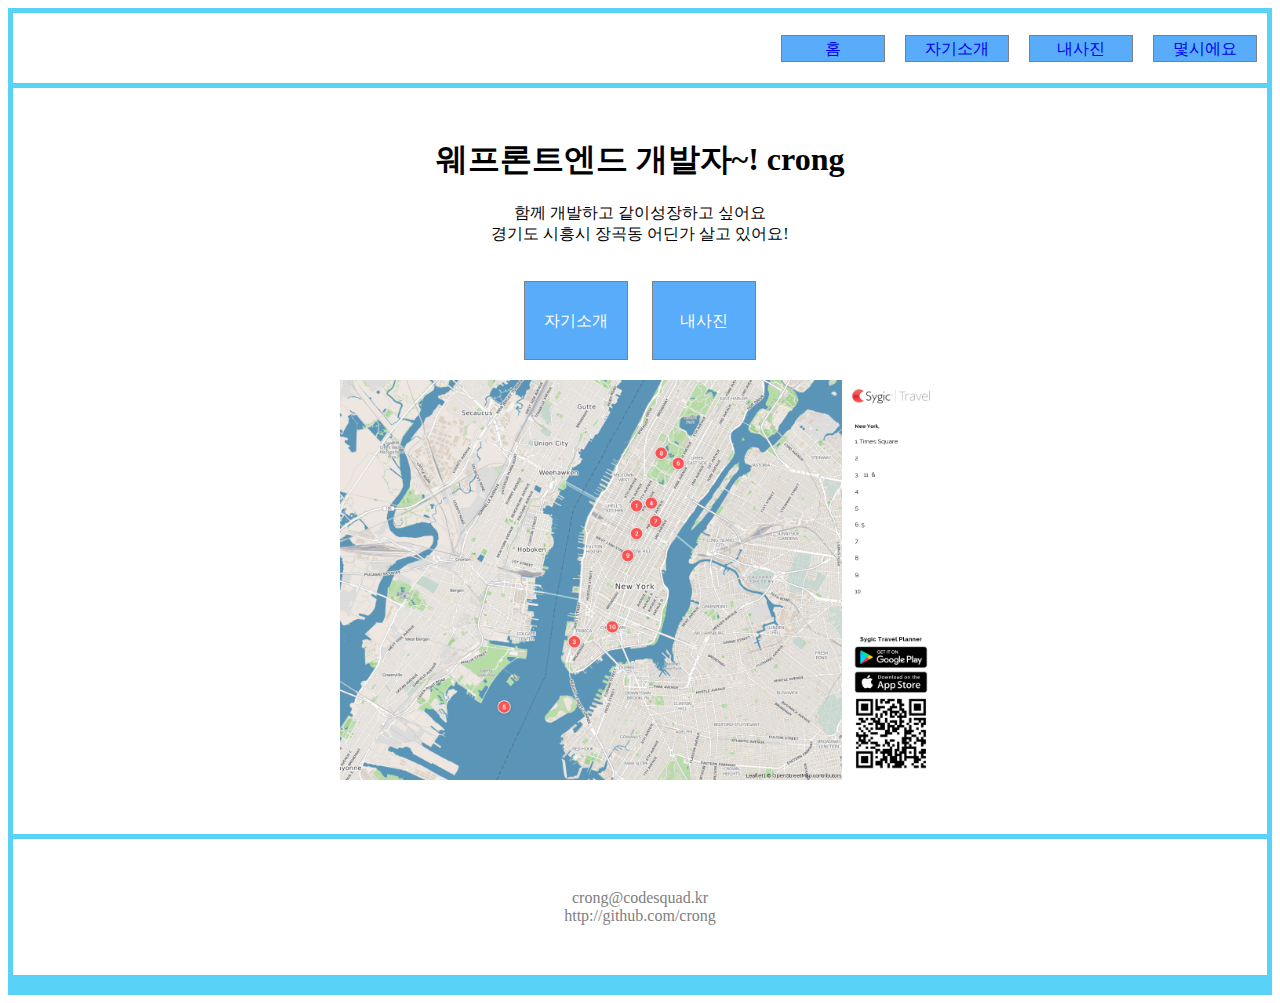
<file: pjt1/2019_2nd_intern/WebContent/index.html>
<!DOCTYPE html>
<html>
<head>

<meta charset="UTF-8">
<title>Index</title>
<link href="css/index.css" rel="stylesheet" type="text/css" />
<link href="css/common.css" rel="stylesheet" type="text/css" />
</head>

<body id="body_wrap">

	<header>
		<span class="header_button"><a href="/2019_2nd_intern/today">몇시에요</a></span>
		<span class="header_button"><a href="/2019_2nd_intern/photo.html">내사진</a></span>
		<span class="header_button"><a href="/2019_2nd_intern/aboutme.html">자기소개</a></span> 
		<span class="header_button"><a href="/2019_2nd_intern/index.html">홈</a></span>

	</header>

	<section>
		<h1>웨프론트엔드 개발자~! crong</h1>
		<p>함께 개발하고 같이성장하고 싶어요<br> 경기도 시흥시 장곡동 어딘가 살고 있어요!</p>
		<div>
			<span id="aboutme"><a href="/2019_2nd_intern/aboutme.html">자기소개</a></span>
			<span id="myphoto"><a href="/2019_2nd_intern/photo.html">내사진</a></span>
		</div>
		<img src="image/newyork_map.png" width="600" height="400"/>
	</section>

	<footer>
		crong@codesquad.kr<br> http://github.com/crong
	</footer>

</body>


</html>
</file>
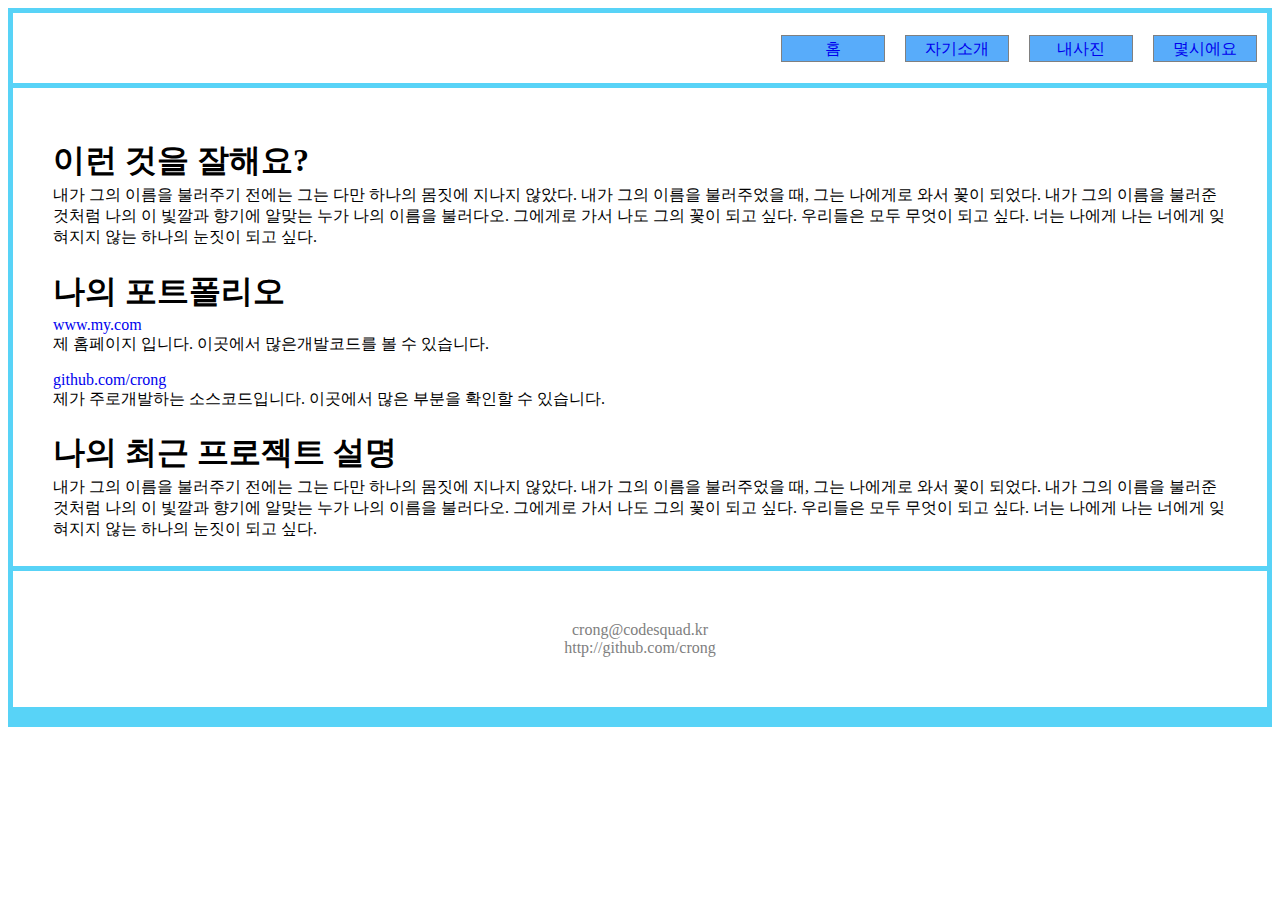
<file: pjt1/2019_2nd_intern/WebContent/aboutme.html>
<!DOCTYPE html>
<html>
<head>
<meta charset="UTF-8">
<title>About Me</title>
<link href="css/aboutme.css" rel="stylesheet" type="text/css" />
<link href="css/common.css" rel="stylesheet" type="text/css" />
</head>
<body id="body_wrap">
	<header>
		<span class="header_button"><a href="/2019_2nd_intern/today">몇시에요</a></span>
		<span class="header_button"><a href="/2019_2nd_intern/photo.html">내사진</a></span>
		<span class="header_button"><a href="/2019_2nd_intern/aboutme.html">자기소개</a></span>
		<span class="header_button"><a href="/2019_2nd_intern/index.html">홈</a></span>
	</header>

	<section>
		<h1>이런 것을 잘해요?</h1>
		<p>내가 그의 이름을 불러주기 전에는 그는 다만 하나의 몸짓에 지나지 않았다. 내가 그의 이름을 불러주었을 때, 그는
			나에게로 와서 꽃이 되었다. 내가 그의 이름을 불러준 것처럼 나의 이 빛깔과 향기에 알맞는 누가 나의 이름을 불러다오.
			그에게로 가서 나도 그의 꽃이 되고 싶다. 우리들은 모두 무엇이 되고 싶다. 너는 나에게 나는 너에게 잊혀지지 않는 하나의
			눈짓이 되고 싶다.</p>

		<h1>나의 포트폴리오</h1>
		<p><a href="http://www.my.com">www.my.com</a><br/> 
		제 홈페이지 입니다. 이곳에서 많은개발코드를 볼 수 있습니다.<br/></p>

		<p><a href="http://www.github.com/crong">github.com/crong</a><br/> 
		제가 주로개발하는 소스코드입니다. 이곳에서 많은 부분을 확인할 수 있습니다.</p>

		<h1>나의 최근 프로젝트 설명</h1>
		<p>내가 그의 이름을 불러주기 전에는 그는 다만 하나의 몸짓에 지나지 않았다. 내가 그의 이름을 불러주었을 때, 그는
			나에게로 와서 꽃이 되었다. 내가 그의 이름을 불러준 것처럼 나의 이 빛깔과 향기에 알맞는 누가 나의 이름을 불러다오.
			그에게로 가서 나도 그의 꽃이 되고 싶다. 우리들은 모두 무엇이 되고 싶다. 너는 나에게 나는 너에게 잊혀지지 않는 하나의
			눈짓이 되고 싶다.</p>
	</section>

	<footer>
		crong@codesquad.kr<br> http://github.com/crong
	</footer>
</body>
</html>
</file>
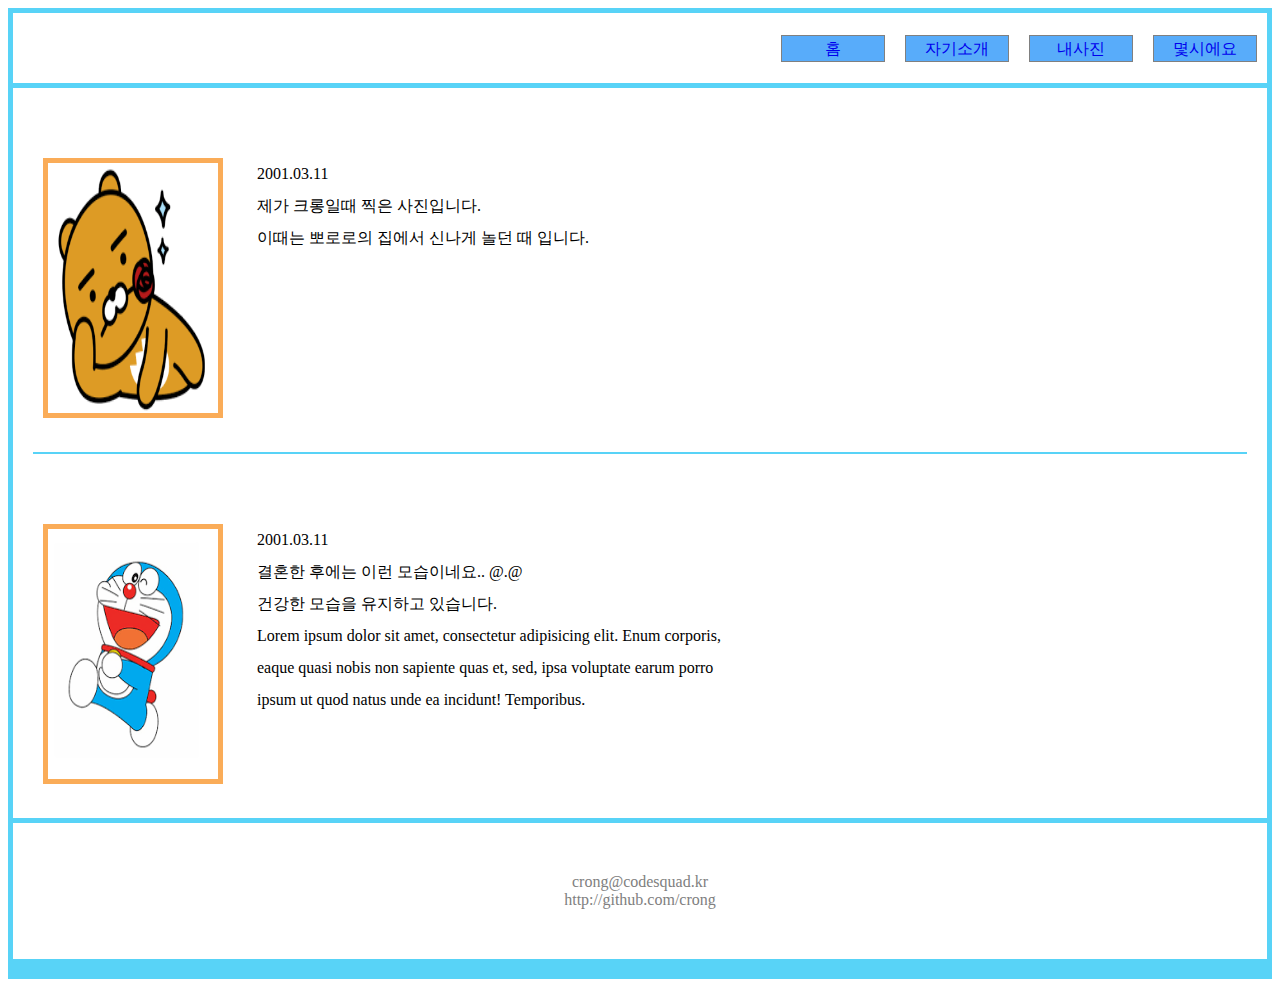
<file: pjt1/2019_2nd_intern/WebContent/photo.html>
<!DOCTYPE html>
<html>
<head>
<meta charset="UTF-8">
<title>Photo</title>
<link href="css/photo.css" rel="stylesheet" type="text/css"/>
<link href="css/common.css" rel="stylesheet" type="text/css"/>
</head>
<body id="body_wrap">
	<header>
		<span class="header_button"><a href="/2019_2nd_intern/today">몇시에요</a></span>
		<span class="header_button"><a href="/2019_2nd_intern/photo.html">내사진</a></span>
		<span class="header_button"><a href="/2019_2nd_intern/aboutme.html">자기소개</a></span>
		<span class="header_button"><a href="/2019_2nd_intern/index.html">홈</a></span>
	</header>
	
	<section>
		<article>
			<img src="image/character_ryon.png">
			<p>2001.03.11<br/>
			제가 크롱일때 찍은 사진입니다.<br/>
			이때는 뽀로로의 집에서 신나게 놀던 때 입니다.</p>
		</article>
		
		<hr/>
		
		<article >
			<img src="image/character_doraemong.png">
			<p>2001.03.11<br/>
			결혼한 후에는 이런 모습이네요.. @.@<br/>
			건강한 모습을 유지하고 있습니다.<br/>
			Lorem ipsum dolor sit amet, consectetur adipisicing elit. Enum corporis,<br/>
			eaque quasi nobis non sapiente quas et, sed, ipsa voluptate earum porro<br/>
			ipsum ut quod natus unde ea incidunt! Temporibus.<br/></p>
		</article>
	</section>
	
	<footer>
		crong@codesquad.kr<br> 
		http://github.com/crong
	</footer>
</body>
</html>
</file>
<file: pjt1/2019_2nd_intern/WebContent/css/index.css>
@charset "UTF-8";

div>span {
	display: inline-block;
	color: white;
	background-color: #58ACFA;
	width: 100px;
	height: 75px;
	border: 1px solid gray;
	margin: 20px 10px;
	padding: 1px;
	box-shadow: 10px gray;
	text-align: center;
	line-height: 75px;
}

section {
	text-align: center;
	margin-bottom: 50px;
	margin-top: 50px;
}

a {
	text-decoration: none;
}

section>div>span>a {
	color: white;
}
</file>
<file: pjt1/2019_2nd_intern/WebContent/css/common.css>
@charset "UTF-8";

.header_button {
	display: inline-block;
	color: purple;
	background-color: #58ACFA;
	width: 100px;
	height: 23px;
	border: 1px solid gray;
	margin: 2px 10px;
	margin-bottom: 20px;
	padding: 1px;
	box-shadow: 5px gray;
	text-align: center;
	line-height: 23px;
	float: right;
}

#body_wrap {
	border: 5px solid #58D3F7;
	padding-top: 20px;
}

header {
	margin-bottom: 20px;
	border-bottom: 5px solid #58D3F7;
	padding-bottom: 50px;
}

footer {
	text-align: center;
	color: gray;
	border-top: 5px solid #58D3F7;
	border-bottom: 15px solid #58D3F7;
	padding-bottom: 50px;
	padding-top: 50px;
}

span {
	cursor: pointer;
}
</file>
<file: pjt1/2019_2nd_intern/WebContent/css/aboutme.css>
@charset "UTF-8";

a {
	text-decoration: none;
}

section {
	padding: 10px 40px;
}

p {
	margin-top: 0px;
}

h1 {
	margin-bottom: 2px;
}
</file>
<file: pjt1/2019_2nd_intern/WebContent/css/photo.css>
@charset "UTF-8";

img {
	border: 5px solid #FAAC58;
	width: 170px;
	height: 250px;
	display: inline-block;
	margin-left: 30px;
}

body>section>hr {
	border: 1px solid #58D3F7;
	margin: 0px 20px;
}

article {
	margin-top: 70px;
	margin-bottom: 30px
}

p {
	display: inline-block;
	margin-left: 30px;
	vertical-align: top;
	margin-top: 0px;
	line-height: 200%;
}

a {
	text-decoration: none;
}

hr {
	border: 5px solid #58D3F7;
	margin: 50px 0px;
}
</file>
